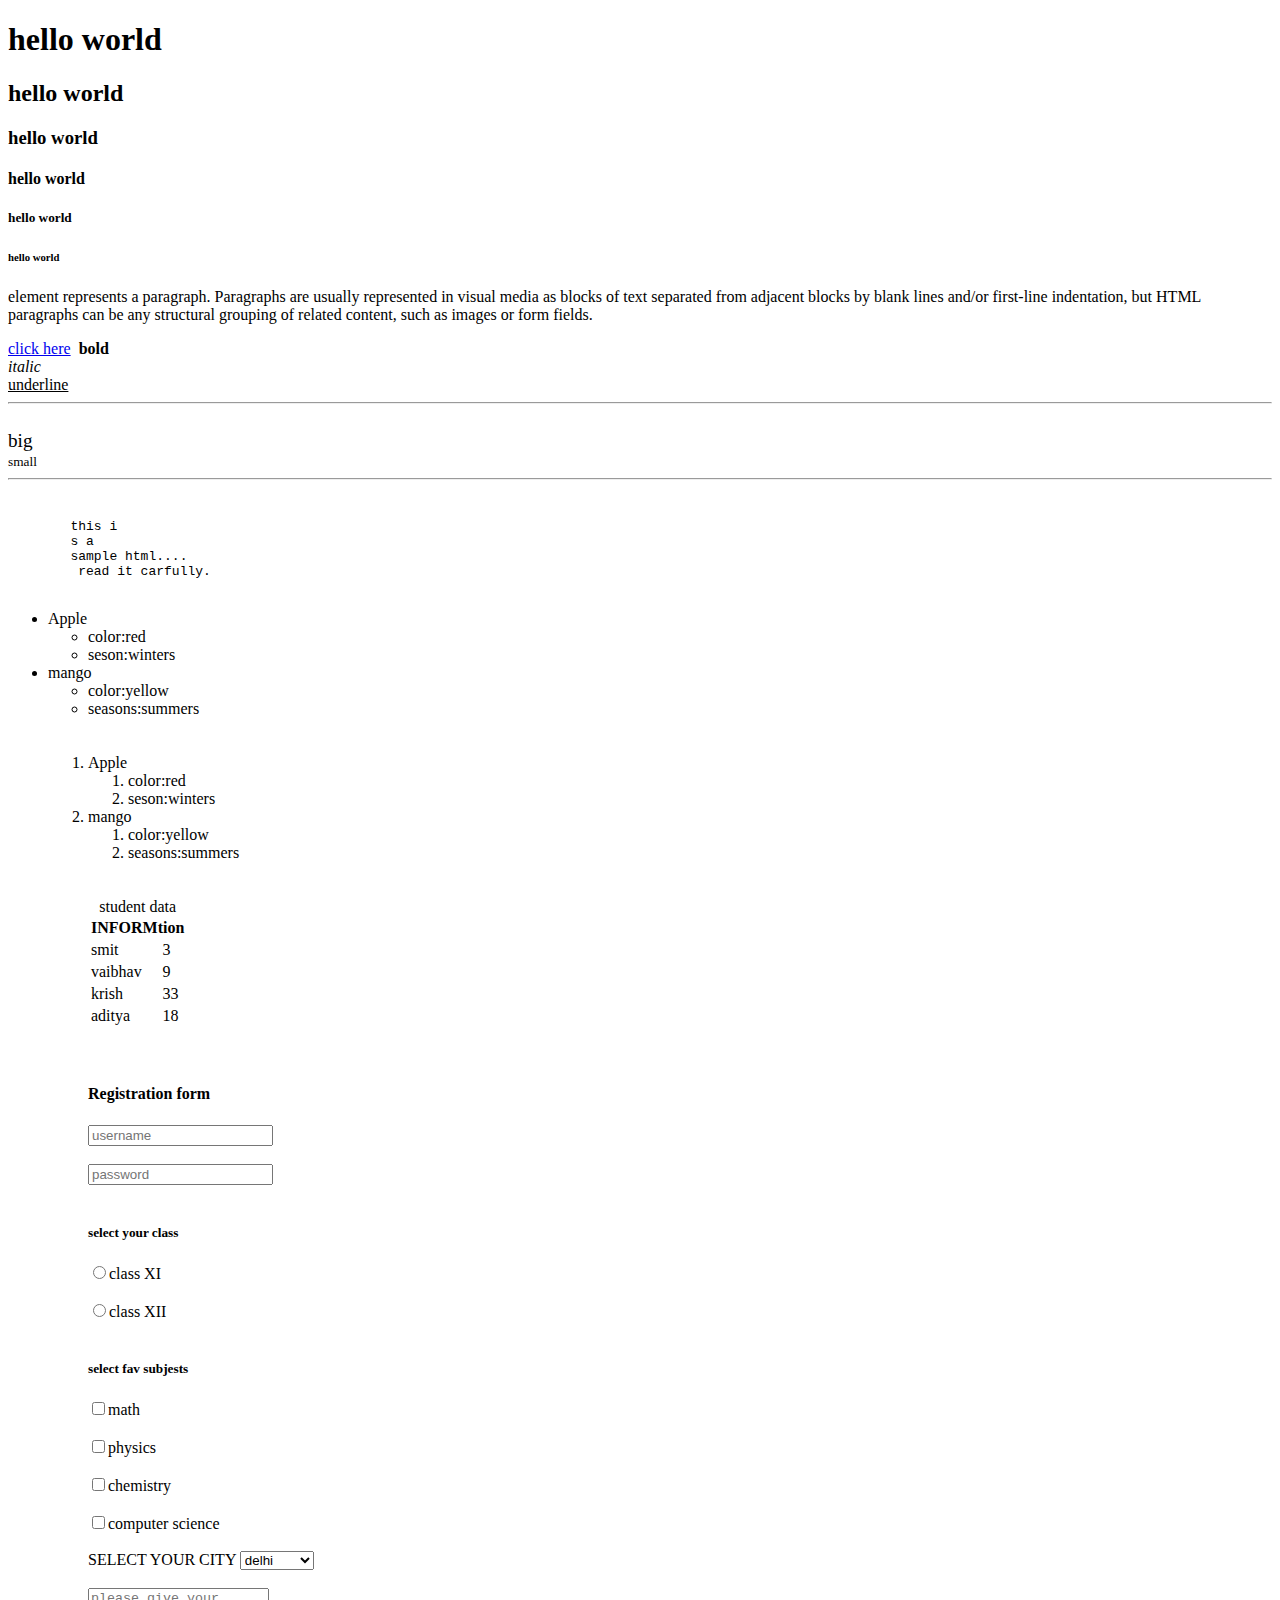
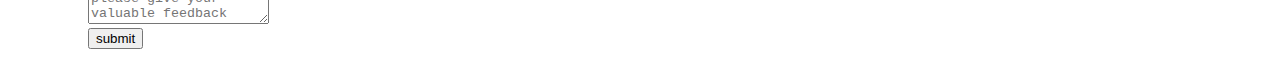
<file: html tutorial/index.html>
<!DOCTYPE html>
<html lang="en">
<head>
    <meta charset="UTF-8">
    <meta http-equiv="X-UA-Compatible" content="IE=edge">
    <meta name="viewport" content="width=device-width, initial-scale=1.0">
    <title>Document</title>
</head>
<body>
    <h1>hello world</h1>
    <h2>hello world</h2>
    <h3>hello world</h3>
    <h4>hello world</h4>
    <h5>hello world</h5>
    <h6>hello world</h6>
    <p> element represents a paragraph. Paragraphs are usually represented in visual media as blocks of text separated from adjacent blocks by blank lines and/or first-line indentation, but HTML paragraphs can be any structural grouping of related content, such as images or form fields.</p>
    <a href="https://en.wikipedia.org/wiki/DC_motor">click here</a>
    <img scr ="C:\Users\smitp\OneDrive\Desktop\smit">
    <b>bold</b>
    <br>
    <i>italic</i>
    <br>
    <u>underline</u>
    <hr>
    <br>
    <big>big</big>
    <br>
    <small>small</small>
    <hr>
    <br>
    <pre>
        this i
        s a 
        sample html....
         read it carfully.
    </pre>
    <div id="parent">
        <div id="child" class="children">
        </div>
        <span id ="child2" class="children">

        </span>
    </div>
    <ul>
        <li>Apple</li>
        <ul>
            <li>color:red</li>
            <li>seson:winters</li>
        </ul>
        <li>mango</li>
    <ul>
    <li>color:yellow</li>
    <li>seasons:summers</li>
    </ul>
    <br>
    <br>
<ol>
        <li>Apple</li>
        <ol>
            <li>color:red</li>
            <li>seson:winters</li>
        </ol>
        <li>mango</li>
    <ol>
    <li>color:yellow</li>
    <li>seasons:summers</li>
    </ol>
    <br>
    <br>
    <table>
        <thead>
            <caption>
                student data 
            </caption>
            <tr>
                <th colspan ="2">INFORMtion</th>
            </tr>
        </thead>
        <tbody>
            <tr> 
                <td>smit</td>
                <td>3</tr>
            </tr>
            <tr> 
                <td>vaibhav</td>
                <td>9</tr>
            </tr>
            <tr> 
                <td>krish</td>
                <td>33</tr>
            </tr>
            <tr> 
                <td>aditya</td>
                <td>18</td>
            </tr>

        </tbody>
    </table>
    <br>
    <br>
    <h4>Registration form</h4>
    <form action="/action.php"></form>
    <input type="text"placeholder="username"/>
    <br/>
    <br/>
    <input type="password"placeholder="password"/>
    <br/><br/>
    <h5>select your class </h5>
    <label for="101" >
    <input type="radio" value ="class XI" name="class" id="101"/>class XI
    </label>
    <br/></br>
    <label for="102" >
        <input type="radio" value ="class XII" name="class" id="102"/>class XII
    </label>
     
    <br><br/>
    <h5>select fav subjests</h5>
    <label for ="math">
        <input type="checkbox" value="math" name="subjest" id="101"/>math
    </label>
    <br><br/>
    <label for ="phy">
        <input type="checkbox" value="phy" name="subjest" id="102"/>physics
    </label>
    <br><br/>
    <label for ="chem">
        <input type="checkbox" value="chem" name="subjest" id="103"/>chemistry
    </label>
    <br><br/>
    <label for ="CS">
        <input type="checkbox" value="CS" name="subjest" id="104"/>computer science
    </label>
    <br><br/>
SELECT YOUR CITY
<select name ="city">
    <option value ="delhi">delhi</option>
    <option value ="banglore">banglore</option>
    <option value ="pune">pune</option>
    <option value ="mumbai">mumbai</option>
</select>
<br><br/>
<textarea
name ="feedback"
id="101"
placeholder="please give your valuable feedback here"
row="5"
></textarea>
<br/>
<input type ="submit" value="submit"/>
</form>
<!-- <iframe
width="560"
height="315"
scr="https://www.youtube.com/embed/MkcfB7S4fq0"
title="youtube vedio player"
frameborder="0"
allow="acclerometer; autoplay; clipboard-write; encryoted-media; gyroscope; picture-in-picture"
allowfullscreen
></iframe>
<br><br/>
<inframe
width="560"
height="315"
src=""
></inframe>
 
<vedio width="560" height="315" src="" controls autoplay>
    my vedio
</vedio>
     -->



    

    
    
</body>
</html>
</file>
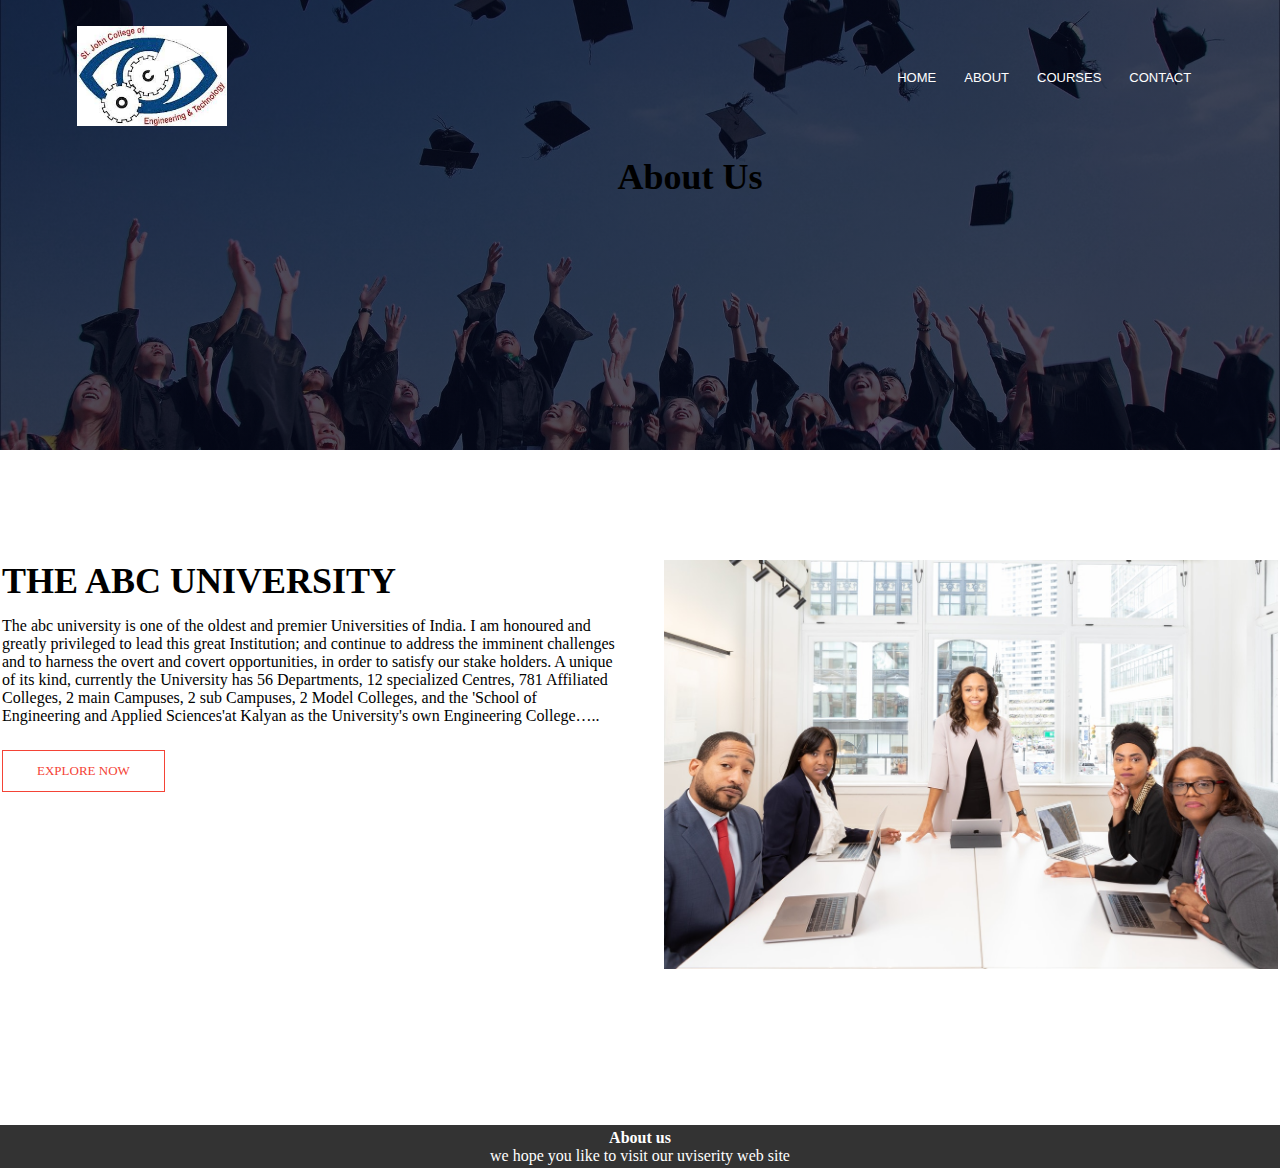
<file: html tutorial/about.html>
<!DOCTYPE html>
<html lang="en">
<head>
    <meta charset="UTF-8">
    <meta http-equiv="X-UA-Compatible" content="IE=edge">
    <meta name="viewport" content="width=device-width, initial-scale=1.0">
    <title>Document</title>
    <link rel="stylesheet" href="style.css">

    
</head>
<body>
    
    <section class="sub-header">
        <nav>
            <a href="index.html"><img src="/images/sjlogo.jpg"></a>
            <div class="nav-link">
                
                <ul>
                    <li><a href="microproject.html">HOME</a></li>
                    <li><a href="about.html">ABOUT</a></li>
                    <li><a href="courses.html">COURSES</a></li>
                    <li><a href="contact.html">CONTACT</a></li>
                </ul>
            </div>
            
        </nav>
        <h1> About Us</h1>

        </section>
        <!--About us content-->
        <section class="about-us">
            <div class="row">
                <div class="about-col">
                <h1>THE ABC UNIVERSITY</h1>
                <p>The abc university is one of the oldest and premier Universities of India. I am honoured and greatly privileged to lead this great Institution; and continue to address the imminent challenges and to harness the overt and covert opportunities, in order to satisfy our stake holders. A unique of its kind, currently the University has 56 Departments, 12 specialized Centres, 781 Affiliated Colleges, 2 main Campuses, 2 sub Campuses, 2 Model Colleges, and the 'School of Engineering and Applied Sciences'at Kalyan as the University's own Engineering College…..</p>
                <a href="" class="hero-btn red-btn">EXPLORE NOW</a>
                </div>
                <div class="about-col">
                    <img src="/images/about.jpg">

                </div>
            </div>
        </section>

        <br>
        <br>
        <br>
        <br>
         <section class="footer">
            <h4>About us</h4>
            <p>we hope you like to visit our uviserity web site </p>
            
        </section> 
    
</body>
</html>
</file>
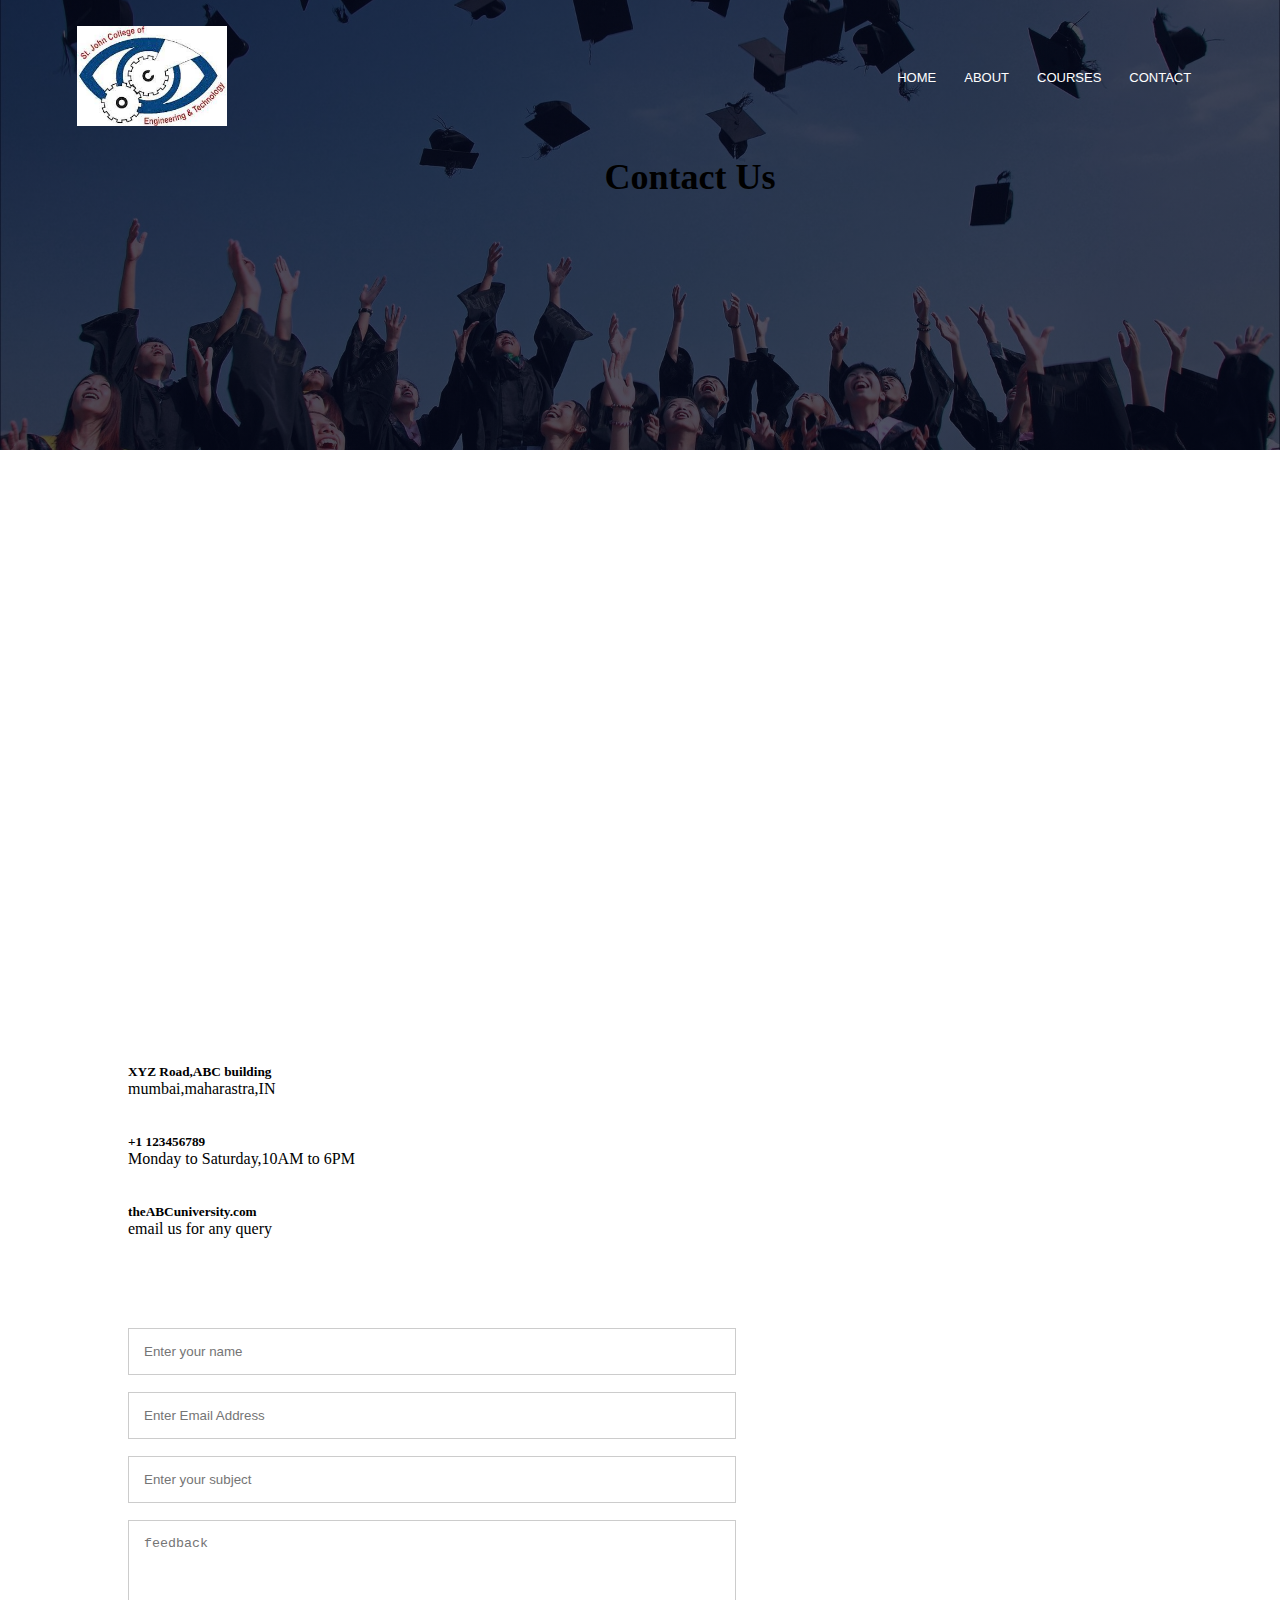
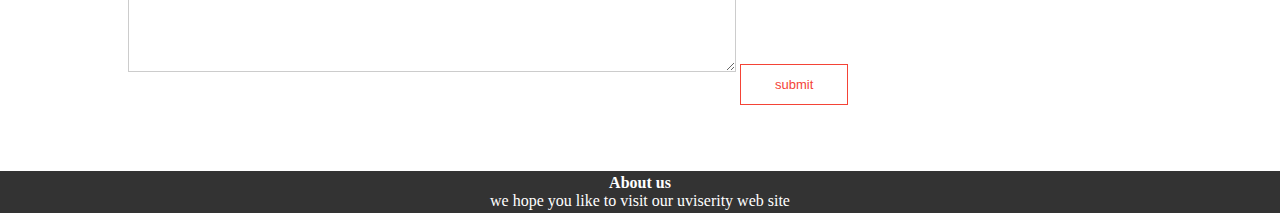
<file: html tutorial/contact.html>
<!DOCTYPE html>
<html lang="en">
<head>
    <meta charset="UTF-8">
    <meta http-equiv="X-UA-Compatible" content="IE=edge">
    <meta name="viewport" content="width=device-width, initial-scale=1.0">
    <title>Document</title>
    <link rel="stylesheet" href="style.css">

    
</head>
<body>
    <section class="sub-header">
        <nav>
            <a href="index.html"><img src="/images/sjlogo.jpg"></a>
            <div class="nav-link">
                
                <ul>
                    <li><a href="microproject.html">HOME</a></li>
                    <li><a href="about.html">ABOUT</a></li>
                    <li><a href="courses.html">COURSES</a></li>
                    <li><a href="contact.html">CONTACT</a></li>
                </ul>
            </div>
            
        </nav>
        <h1> Contact Us</h1>

        </section>
        <section class="location">
            <iframe src="https://www.google.com/maps/embed?pb=!1m14!1m8!1m3!1d7512.325368271223!2d72.78451641058962!3d19.705696782570083!3m2!1i1024!2i768!4f13.1!3m3!1m2!1s0x0%3A0x2a3ce68676417a45!2sSt.%20John%20College%20of%20Engineering%20and%20Management!5e0!3m2!1sen!2sin!4v1652722948349!5m2!1sen!2sin" width="600" height="450" style="border:0;" allowfullscreen="" loading="lazy" referrerpolicy="no-referrer-when-downgrade"></iframe>
        </section>
        
        <section class="contact-us">
            <div">
                <div>
                    <span>
                        <h5>XYZ Road,ABC building</h5>
                        <p>mumbai,maharastra,IN</p>
                    </span>

                </div>
                <br>
                <br>
                <div >
                    <span>
                        <h5>+1 123456789</h5>
                        <p>Monday to Saturday,10AM to 6PM</p>
                    </span>

                </div>
                <br>
                <br>

                <div >
                    <span>
                        <h5>theABCuniversity.com</h5>
                        <p>email us for any query</p>
                    </span>

                </div>
            </div>
        </section>
        <br>
        <br>
        <br>
        <br>
        <br>
        
        <div class="contact-col">
            <form action="">
                <input type="text" placeholder="Enter your name" required>
                <input type="email" placeholder="Enter Email Address" required>
                <input type="text" placeholder="Enter your subject" required>
                <textarea rows="8" placeholder="feedback" required ></textarea>
                <button type="submit" class="hero-btn red-btn">submit</button>
            </form>
        </div>
        <br>
        <br>
        
        <section class="footer">
            <h4>About us</h4>
            <p>we hope you like to visit our uviserity web site </p>
            
        </section> 
        
</body>
</html>
</file>
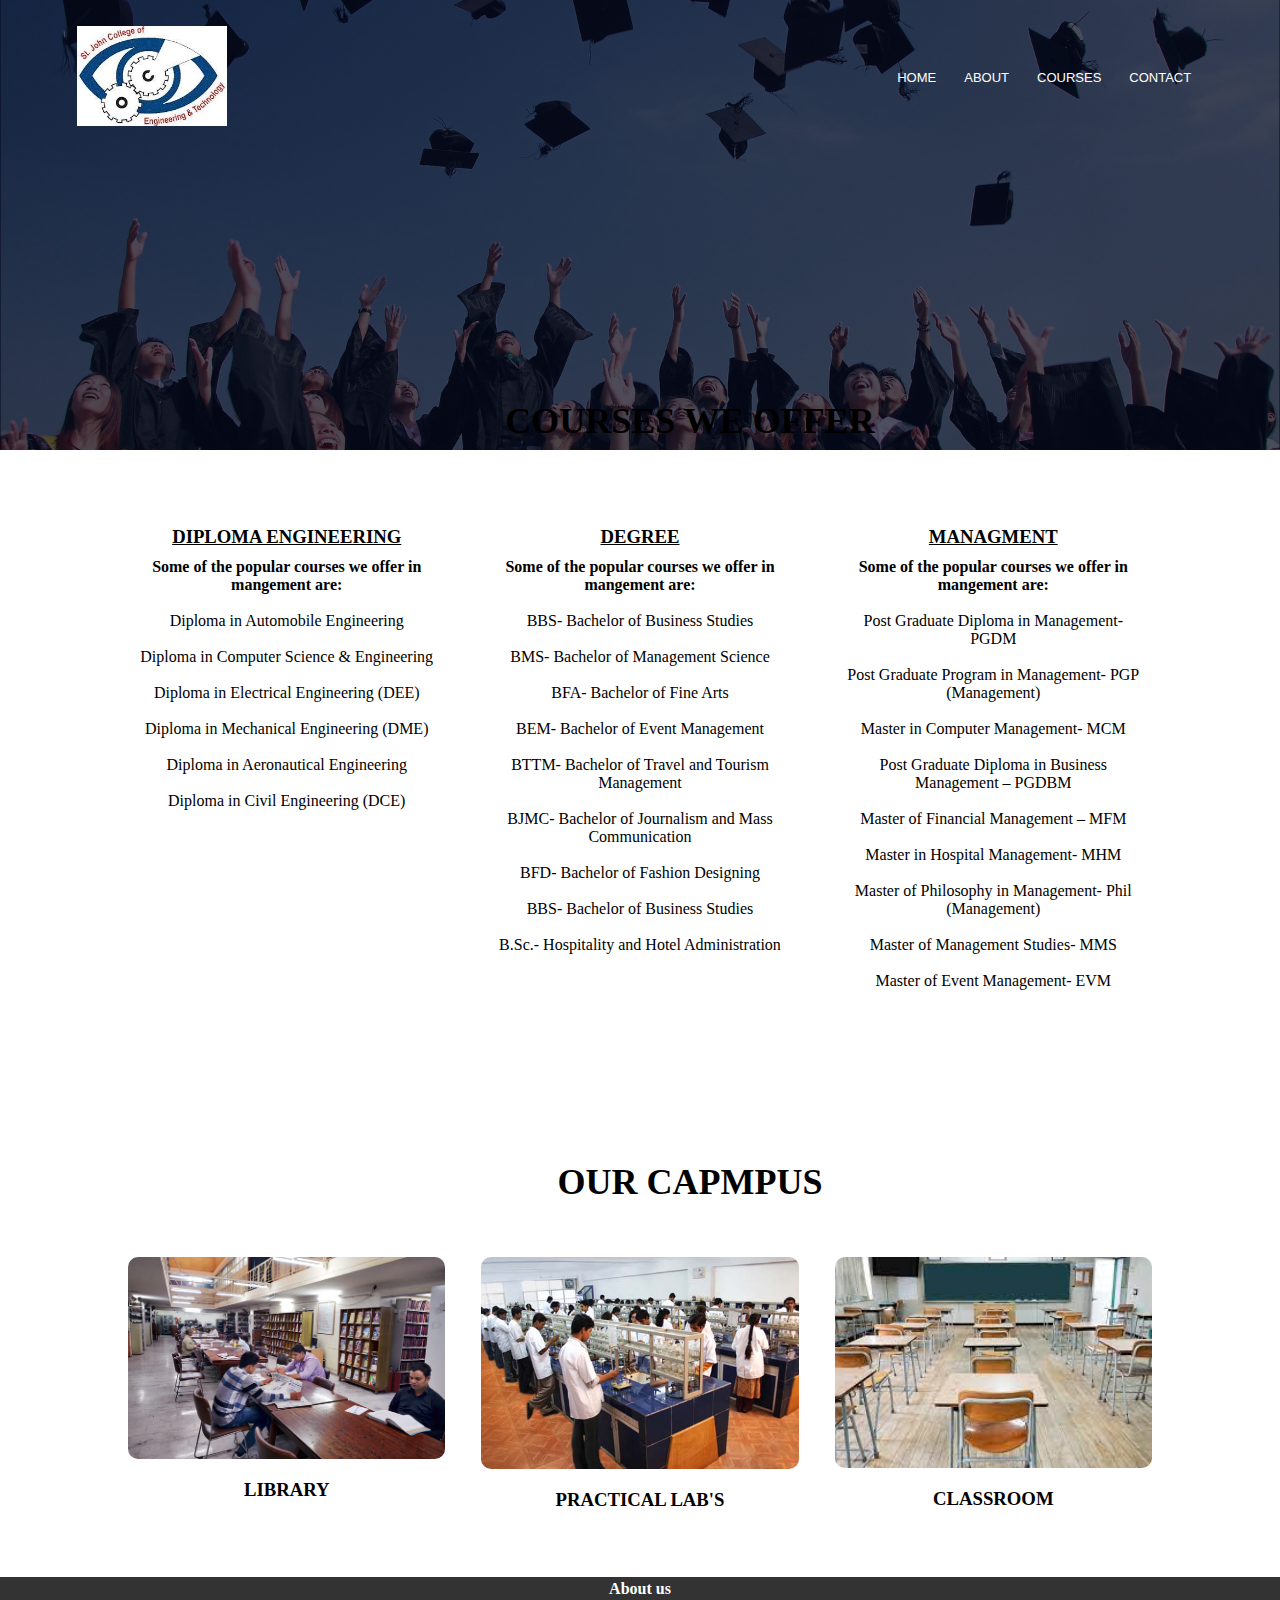
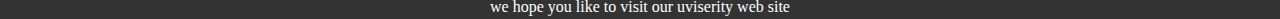
<file: html tutorial/courses.html>
<!DOCTYPE html>
<html lang="en">
<head>
    <meta charset="UTF-8">
    <meta http-equiv="X-UA-Compatible" content="IE=edge">
    <meta name="viewport" content="width=device-width, initial-scale=1.0">
    <title>Document</title>
    <link rel="stylesheet" href="style.css"> 
</head>
<body>
    <section class="sub-header">
        <nav>
            <a href="index.html"><img src="/images/sjlogo.jpg"></a>
            <div class="nav-link">
                
                <ul>
                    <li><a href="microproject.html">HOME</a></li>
                    <li><a href="about.html">ABOUT</a></li>
                    <li><a href="courses.html">COURSES</a></li>
                    <li><a href="contact.html">CONTACT</a></li>
                </ul>
            </div>
            
           
        </nav>
        <br>
        <br>
        <br>
        <br>
        <br>
        <br>
        <br>
        <br>
        <section class="course">
            <h1>COURSES WE OFFER</h1>
            <br>
            <br>
            <br>
           
            <div class="row">
                <div class="course-col">
                    <h3><u>DIPLOMA ENGINEERING</u></h3>
                    <P><b>Some of the popular courses we offer in mangement are:</b>
                        <br>
                        <br>
                        Diploma in Automobile Engineering
                        <br>
                        <br>
                        Diploma in Computer Science & Engineering
                        <br>
                        <br>
                        Diploma in Electrical Engineering (DEE)
                         <br>
                         <br>
                         Diploma in Mechanical Engineering (DME)
                         <br>
                         <br>
                         Diploma in Aeronautical Engineering
                         <br>
                         <br>
                         Diploma in Civil Engineering (DCE)
                        
                         </P>
                    </div>
                    <div class="course-col">
                        <h3><u>DEGREE</u></h3>
                        <P><b>Some of the popular courses we offer in mangement are:</b>
                            <br>
                            <br>
                            BBS- Bachelor of Business Studies
                            <br>
                            <br>
                            BMS- Bachelor of Management Science
                            <br>
                            <br>
                            BFA- Bachelor of Fine Arts
                            <br>
                            <br>
                            BEM- Bachelor of Event Management
                            <br>
                            <br>
                            BTTM- Bachelor of Travel and Tourism Management
                            <br>
                            <br>
                            BJMC- Bachelor of Journalism and Mass Communication
                            <br>
                            <br>
                            BFD- Bachelor of Fashion Designing
                           <br>
                           <br>
                            BBS- Bachelor of Business Studies
                            <br>
                            <br>
                            B.Sc.- Hospitality and Hotel Administration
                            
                            
                            
                            
                            </P>
                        </div>
                        <div class="course-col">
                            <h3><u>MANAGMENT</u></h3>
                            <P><b>Some of the popular courses we offer in mangement are:</b>
                                <br>
                                <br>
                                Post Graduate Diploma in Management- PGDM
                                <br>
                                <br>
                                Post Graduate Program in Management- PGP (Management)
                                <br>
                                <br>
                                Master in Computer Management- MCM
                                <br>
                                <br>
                                Post Graduate Diploma in Business Management – PGDBM
                                <br>
                                <br>
                                Master of Financial Management – MFM
                                <br>
                                <br>
                                Master in Hospital Management- MHM
                                <br>
                                <br>
                                Master of Philosophy in Management- Phil (Management)
                                <br>
                                <br>
                                Master of Management Studies- MMS
                                <br>
                                <br>
                                Master of Event Management- EVM
                                
                            </div>

            </div>
        </section>


        <section class="facilities">
            <h1>OUR CAPMPUS</h1>
            <BR>
            <BR>
            <BR>
                <div class="row">
                    <div class="facilities-col">
                        <img src="/images/hi.webp">
                        <h3>LIBRARY</h3>
                        <P></P>
                    </div>
                    
                    <div class="facilities-col">
                        <img src="/images/lab.jpg">
                        <h3>PRACTICAL LAB'S</h3>
                        <P></P>
                    </div>
                    <div class="facilities-col">
                        <img src="/images/classroom.jpg">
                        <h3>CLASSROOM</h3>
                        <P></P>
                    </div>
                </div>
        </section>
        

        <section class="footer">
            <h4>About us</h4>
            <p>we hope you like to visit our uviserity web site </p>
            
        </section> 
    
</body>
</html>
</file>
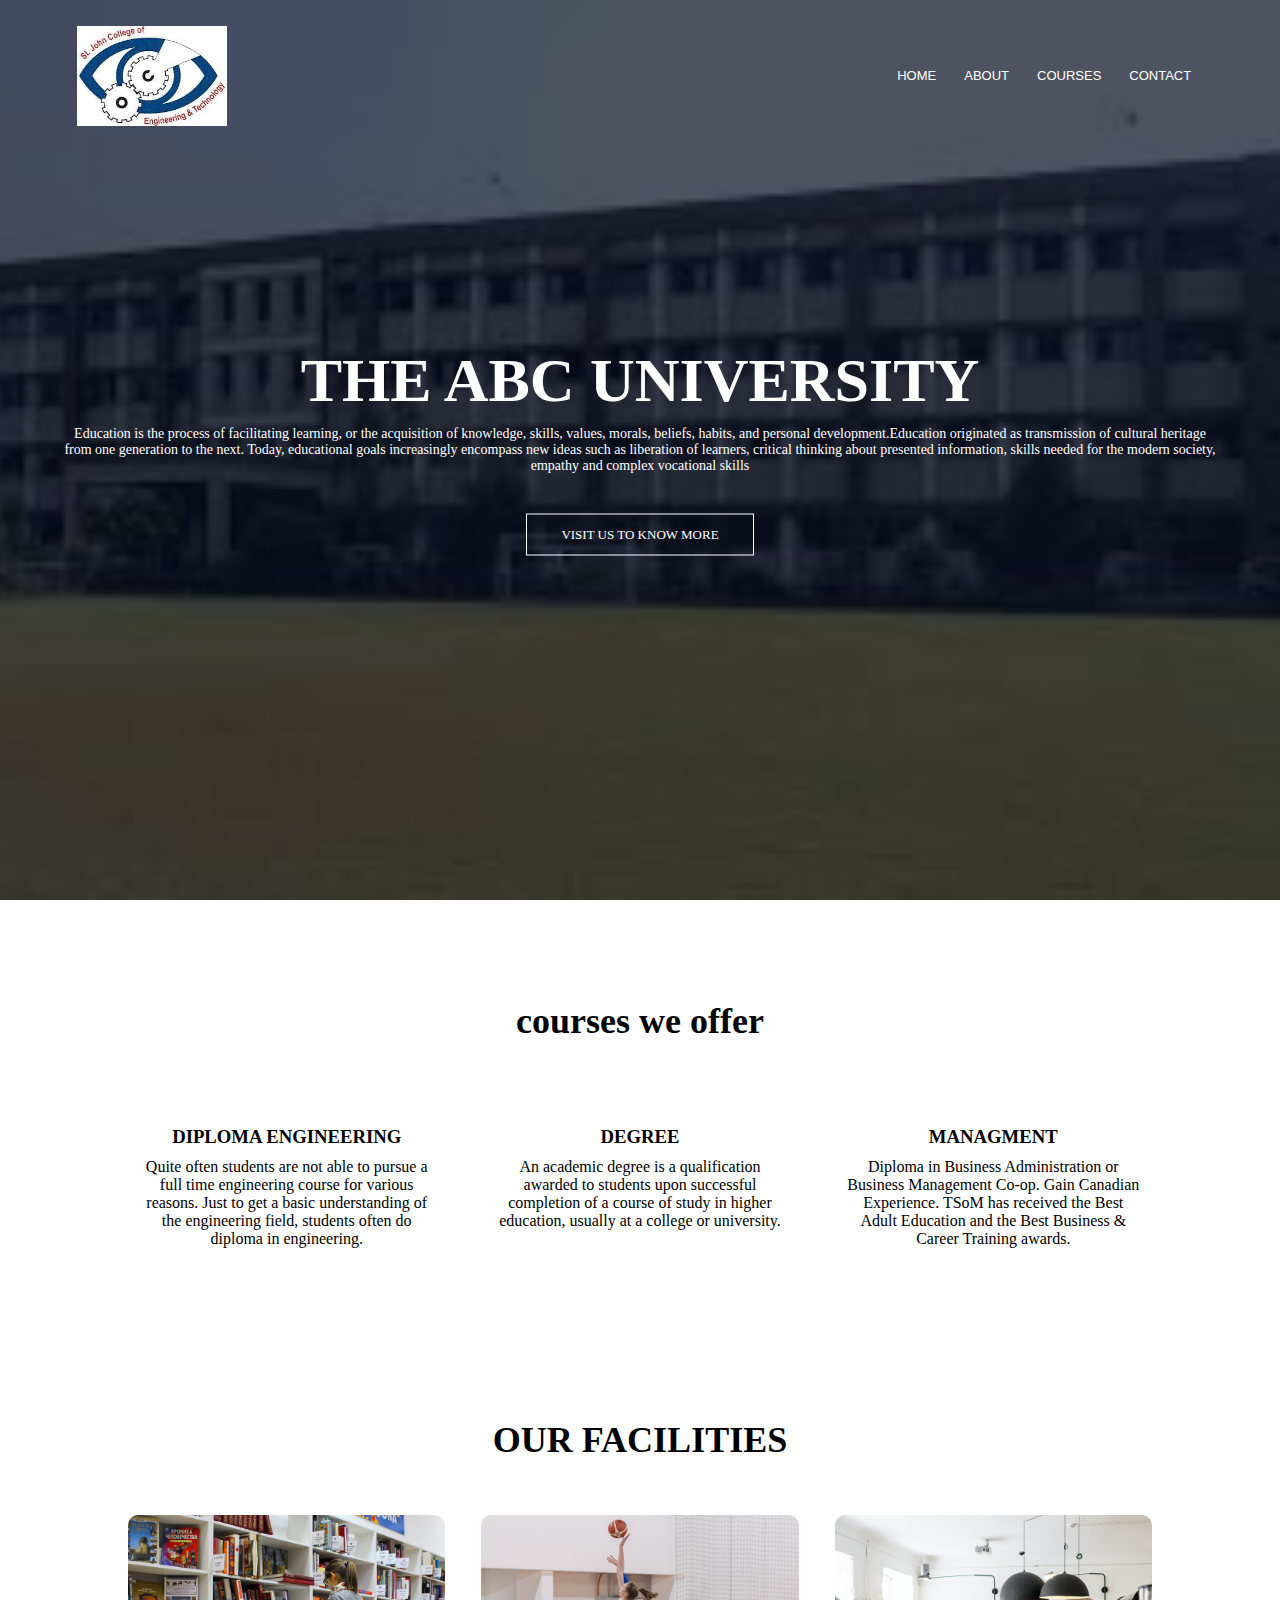
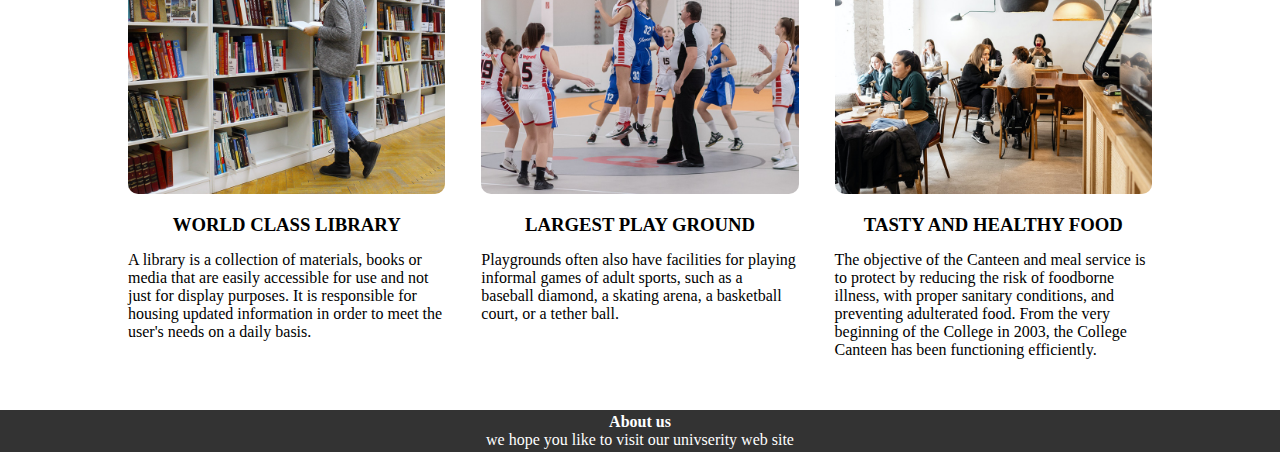
<file: html tutorial/microproject.html>
<!DOCTYPE html>
<html lang="en">
<head>
    <meta charset="UTF-8">
    <meta http-equiv="X-UA-Compatible" content="IE=edge">
    <meta name="viewport" content="width=device-width, initial-scale=1.0">
    <title>Document</title>
    <link rel="stylesheet" href="style.css">

    
</head>
<body>
    <section class="header">
        <nav>
            <img src="/images/sjlogo.jpg">
            <div class="nav-link">
                
                <ul>
                    <li><a href="microproject.html">HOME</a></li>
                    <li><a href="about.html">ABOUT</a></li>
                    <li><a href="courses.html">COURSES</a></li>
                    <li><a href="contact.html">CONTACT</a></li>
                    
                </ul>
            </div>
            
        </nav>
        <div class="text-box">
            <h1>THE ABC UNIVERSITY</h1>
            <P>Education is the process of facilitating learning, or the acquisition of knowledge, skills, values, morals, beliefs, habits, and personal development.Education originated as transmission of cultural heritage from one generation to the next. Today, educational goals increasingly encompass new ideas such as liberation of learners, critical thinking about presented information, skills needed for the modern society, empathy and complex vocational skills</P>
            <a href="" class="hero-btn">VISIT US TO KNOW MORE</a>
        </div>

        </section>
<!--courses-->
        <section class="course">
            <h1> courses we offer</h1>
            <br>
            <br>
            <br>
            <div class="row">
                <div class="course-col">
                    <h3>DIPLOMA ENGINEERING</h3>
                    <P>Quite often students are not able to pursue a full time engineering course for various reasons. Just to get a basic understanding of the engineering field, students often do diploma in engineering.</P>
                    </div>
                    <div class="course-col">
                        <h3>DEGREE</h3>
                        <P>An academic degree is a qualification awarded to students upon successful completion of a course of study in higher education, usually at a college or university.</P>
                        </div>
                        <div class="course-col">
                            <h3>MANAGMENT</h3>
                            <P>Diploma in Business Administration or Business Management Co-op. Gain Canadian Experience. TSoM has received the Best Adult Education and the Best Business & Career Training awards.</P>
                            </div>

            </div>
        </section>
<!--end of courses-->
        <!--facilities-->
        <section class="facilities">
            <h1>OUR FACILITIES</h1>
            <BR>
            <BR>
            <BR>
                <div class="row">
                    <div class="facilities-col">
                        <img src="/images/library.png">
                        <h3>WORLD CLASS LIBRARY</h3>
                        <P>A library is a collection of materials, books or media that are easily accessible for use and not just for display purposes. It is responsible for housing updated information in order to meet the user's needs on a daily basis.</P>
                    </div>
                    <div class="facilities-col">
                        <img src="/images/basketball.png">
                        <h3>LARGEST PLAY GROUND</h3>
                        <P>Playgrounds often also have facilities for playing informal games of adult sports, such as a baseball diamond, a skating arena, a basketball court, or a tether ball.</P>
                    </div>
                    <div class="facilities-col">
                        <img src="/images/cafeteria.png">
                        <h3>TASTY AND HEALTHY FOOD</h3>
                        <P>The objective of the Canteen and meal service is to protect by reducing the risk of foodborne illness, with proper sanitary conditions, and preventing adulterated food. From the very beginning of the College in 2003, the College Canteen has been functioning efficiently.</P>
                    </div>
                </div>
        </section>
        <!--end of facilites-->
        <!--footer-->
        <section class="footer">
            <h4>About us</h4>
            <p>we hope you like to visit our univserity web site </p>
            
        </section> 
    <!---- end of footer ---->
</body>
</html>
</file>
<file: html tutorial/style.css>
/* ------home page------ */
*{
    margin: 0;
    padding: 0;

}
.header{
    min-height: 100vh;
    width: 100%;
    background-image: linear-gradient(rgba(4,9,30,0.7),rgba(4,9,30,0.7)),url(/images/sjcem.jpg);
    background-size: cover;
    background-position: center;
    position: relative;
}
nav{
    display: flex;
    padding: 2% 6%;
    justify-content: space-between;
    align-items: center;
}
nav img{
    width: 150px;

}
.nav-link{
    flex: 1;
    text-align: right;
}
.nav-link ul li{
    list-style: none;
    display: inline-block;
    padding: 8px 12px;
    position: relative;
}
.nav-link ul li a{
    color: #fff;
    text-decoration: none;
    font-size: 13px;
    font-family: 'Lucida Sans', 'Lucida Sans Regular', 'Lucida Grande', 'Lucida Sans Unicode', Geneva, Verdana, sans-serif;
}
.nav-link ul li::after{
    content: '';
    width:0%;
    height: 2px;
    background: #f44336;
    display: block;
    margin: auto;
    transition: 0.5s;
}
.nav-link ul li:hover::after{
    width: 100%;
}
.text-box{
    width:90%;
    color:#fff;
    position: absolute;
    top: 50%;
    left: 50%;
    transform: translate(-50%,-50%);
    text-align: center;

}
.text-box h1{
    font-size: 62px;
}
.text-box p{
    margin: 10px 0 40px;
    font-size: 14px;
    color: #fff;
}
.hero-btn{
    display: inline-block;
    text-decoration: none;
    color: #fff;
    border: 1px solid #fff;
    padding: 12px 34px;
    font-size: 13px;
    background: transparent;
    position: relative;
    cursor: pointer;

}
.hero-btn:hover{
    border: 1px solid #f44336;
    background: #f44336;
    transition: 1s;
}

.course{
    width:80%;
    margin: auto;
    text-align: center;
    padding-top:100px;
}
h1{
    font-size: 36px;
    font-weight: 600;

}
.row{
    margin:top;
    display: flex;
    justify-content: space-between;
}
.course-col{
    flex-basis: 31%;
    background: #fff;
    border-radius: 10px;
    margin-bottom: 5%;
    padding: 20px 12px;
    box-sizing: border-box;
    transition: 0.5s;
}
h3{
    text-align: center;
    font-weight: 600;
    margin: 10px 0;
}
.course-col:hover{
    box-shadow: 0 0 20px 0px rgba(0,0,0,0.2);
}

/*----facilities----*/

.facilities{
    width: 80%;
    margin: auto;
    text-align: center;
    padding-top: 100px;
}
.facilities-col{
    flex-basis: 31%;
    border-radius:  10px;
    margin-bottom: 5%;
    text-align: left;
}
.facilities-col img{
    width: 100%;
    border-radius: 10px;
}
.facilities-col p{
    padding: 0;
}
.facilities-col h3{
    margin-top: 16px;
    margin-bottom: 15px;
}
.footer{
    
        background-color:#333;
        color: #fff;
        text-align: center;
        padding:0.2rem;
    }

.fotter h4{
    margin-bottom: 25px;
    margin-top: 20px;
    font-weight: 600;
}

/*-----About us page------*/

.sub-header{
    height: 50vh;
    width: 100%;
    background-image: linear-gradient(rgba(4,9,30,0.7),rgba(4,9,30,0.7)),url(/images/background.jpg);
    background-position: center;
    background-size: cover;
    text-align: center;
    
}
.sub-header h1{
    margin-left: 100px;
    
}
.about-us{
    width: 80;
    margin: auto;
    padding-top: 80px;
    padding-bottom: 50px;
}
.about-col{
    flex-basis: 48%;
    padding: 30px 2px;
}
.about-col img{
    width:100%;

}
.about-col h1{
    padding-top: 0;
}
.about-col p{
    padding: 15px 0 25px;
}
.red-btn{
    border:1px solid #f44336;
    background: transparent;
    color:#f44336;
}
.red-btn:hover{
    color:#fff;
}
/*--------contact us----- */

.location{
    width:80%;
    margin: auto;
    padding: 80px 0;

}
.location iframe{
    width: 100%;
}
 .contact-us{
    width:80%;
    margin:auto;
}
 .contact-col{
    flex-basis: 48%;
    margin-bottom: 30px;
    margin-left: 10%;
} 
.contact-col input, .contact-col textarea{
    width:50%;
    padding: 15px;
    margin-bottom: 17px;
    outline: none;
    border: 1px solid #ccc;
}
</file>
